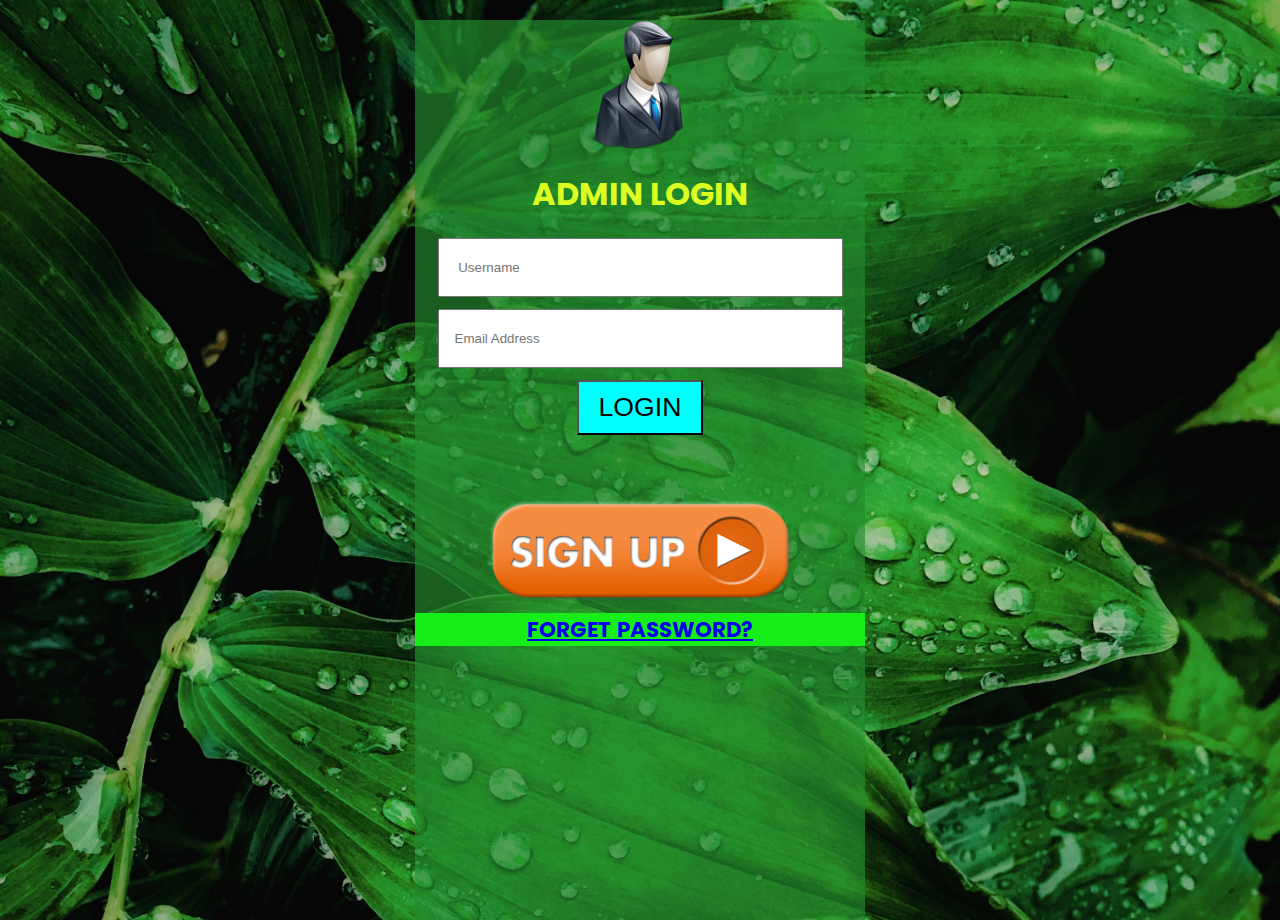
<file: index.html>
<!DOCTYPE.html>

<head>
	<title>
ADMIN_LOGIN	</title>
<link rel="stylesheet" type="text/css" href="css/style.css">
<link href="https://fonts.googleapis.com/css?family=Poppins:300,400,700&display=swap" rel="stylesheet">
</head>
<body>
	
<div class="container">
	<div class="login-section">
		<img src="img/admin.png" alt="Admin-Picture" >
		<h2 >Admin Login</h2>
		<form>
			<input type="text" name="Username" placeholder=" Username" class="form-control">

			<input type="email" name="Email Address"   placeholder="Email Address" class="form-control">
			<input type="submit" value="login" class="btn"><br>
</form>
<h5><a href="sign_up.html"><img src="img/sign.png"  alt="sign-up image"></h5>
<h6 class="forget"><a href="forget.html">Forget Password?</h6></a>

	</div>
	
</div>
</body>
</file>
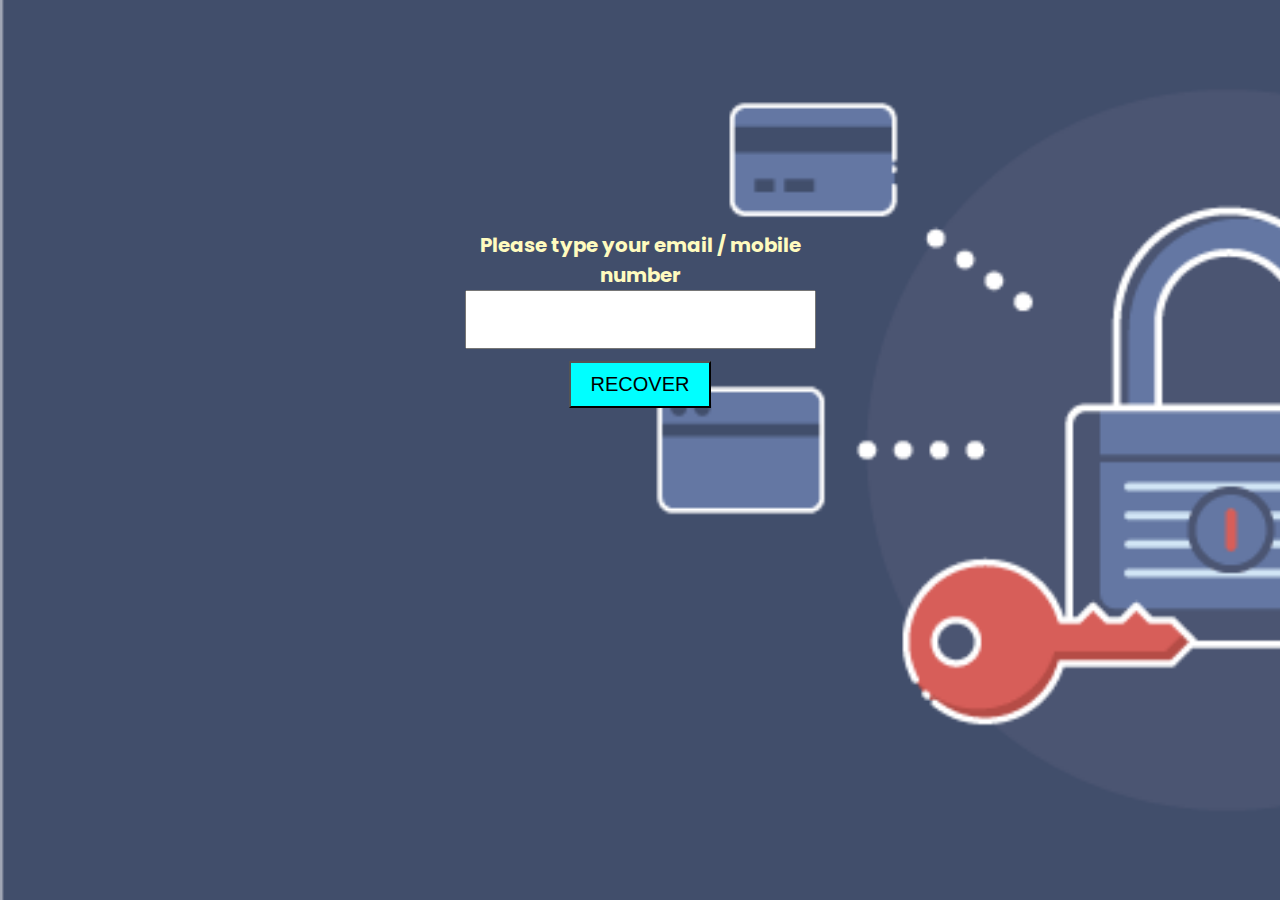
<file: forget.html>
<!DOCTYPE.html>

<head>
	<title>
Forgot Password	</title>
<link rel="stylesheet" type="text/css" href="css/style1.css">
<link href="https://fonts.googleapis.com/css?family=Poppins:300,400,700&display=swap" rel="stylesheet">
</head>
<body>
	
<div class="container">
	<div class="login-section">
	
		<h5>Please type your email / mobile number</h5>
		<form>
			<input type="text" name="Username"  class="form-control">

			
			<input type="submit" value="Recover" class="btn">
</form>


	</div>
	
</div>
</body>
</file>
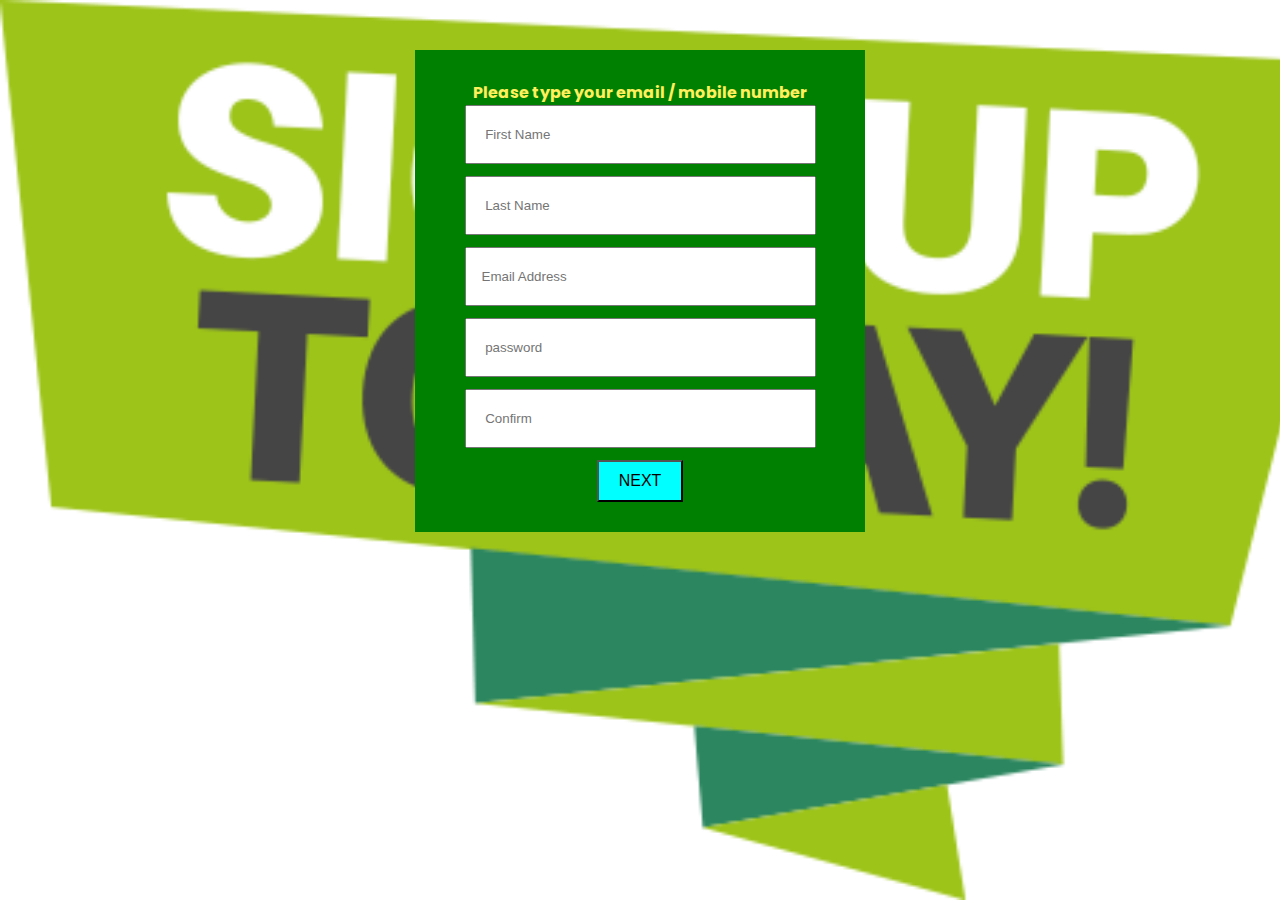
<file: sign_up.html>
<!DOCTYPE.html>

<head>
  <title>
Sign UP</title>
<link rel="stylesheet" type="text/css" href="css/style2_sign.css">
<link href="https://fonts.googleapis.com/css?family=Poppins:300,400,700&display=swap" rel="stylesheet">
</head>
<body>
  
<div class="container">
  <div class="login-section">
  
    <h5>Please type your email / mobile number</h5>
    <form>
      <input type="text" name="First Name" placeholder=" First Name" class="form-control">
      <input type="text" name="Last Name" placeholder=" Last Name" class="form-control">
      <input type="email" name="Email Address"   placeholder="Email Address" class="form-control">
      <input type="password" name="First Name" placeholder=" password" class="form-control">
       <input type="password" name="First Name" placeholder=" Confirm" class="form-control">

      <input type="submit" value="NEXT" class="btn">

  
</form>


  </div>
  
</div>
</body>
</file>
<file: css/style.css>
*{

	margin: 0px;
}

.container {
    width: 450px;
    margin: 0px auto;
    background-color: #238c2da8;
    height: -webkit-fill-available;
}

body{

	font-family: 'Poppins', sans-serif;
	background:url(../img/leaf.jpg);
	background-repeat: no-repeat;
    background-size: cover;
}

.login-section
{

padding: -50px;



}
.login-section,img
{

    height: 130px; 
    display: block;
    margin: 0px auto;


}
.login-section,h2
{
color: #dbff21;
    text-align: center;
    margin: 20px 0px;
    font-size: xx-large;
    text-transform: uppercase;


}
.form-control{
width: 90%;
    padding: 20px 15px;
    margin-bottom: 12px;

}
.btn{
	background-color: aqua;
    color: black;
    padding: 10px 20px;
    margin: 0px auto;
    text-align: center;
   
    text-shadow: seagreen;
    transition: auto;
    display: block;
    text-transform: uppercase;
    font-size: smaller


}

.forget{
background-color: #17ee17;

}
</file>
<file: css/style1.css>
*{

	margin: 0px;
}

.container{

width: 450px;
margin: 200px auto;

}

body{

	font-family: 'Poppins', sans-serif;
	background:url(../img/pass.png);
	background-repeat: no-repeat;
    background-size: cover;
}

.login-section
{

padding: 30px;


}

.login-section,h2
{

    color:#fffbbf;
    text-align: center;
    margin: 20px 0px;
    font-size: x-large;


}
.form-control{
width: 90%;
    padding: 20px 15px;
    margin-bottom: 12px;

}
.btn{
	background-color: aqua;
    color: black;
    padding: 10px 20px;
    margin: 0px auto;
    text-align: center;
    text-shadow: seagreen;
    transition: auto;
    display: block;
    text-transform: uppercase;
    font-size: smaller


}
</file>
<file: css/style2_sign.css>
*{

	margin: 0px;
}

.container{

width: 450px;
margin: 50px auto;

}

body{

	font-family: 'Poppins', sans-serif;
	background:url(../img/si.png);
	background-repeat: no-repeat;
    background-size: cover;
}

.login-section
{

padding: 30px;


}
.login-section,img
{
background-color: green;
    /* height: 150px; */
    display: block;
    margin: auto;


}
.login-section,h2
{

   color: #ffef5d;
    text-align: center;
    margin: 20px 0px;
    font-size: larger;


}
.form-control{
width: 90%;
    padding: 20px 15px;
    margin-bottom: 12px;

}
.btn{
	background-color: aqua;
    color: black;
    padding: 10px 20px;
    margin: 0px auto;
    text-align: center;
   
    text-shadow: seagreen;
    transition: auto;
    display: block;
    text-transform: uppercase;
    font-size: smaller


}
</file>
